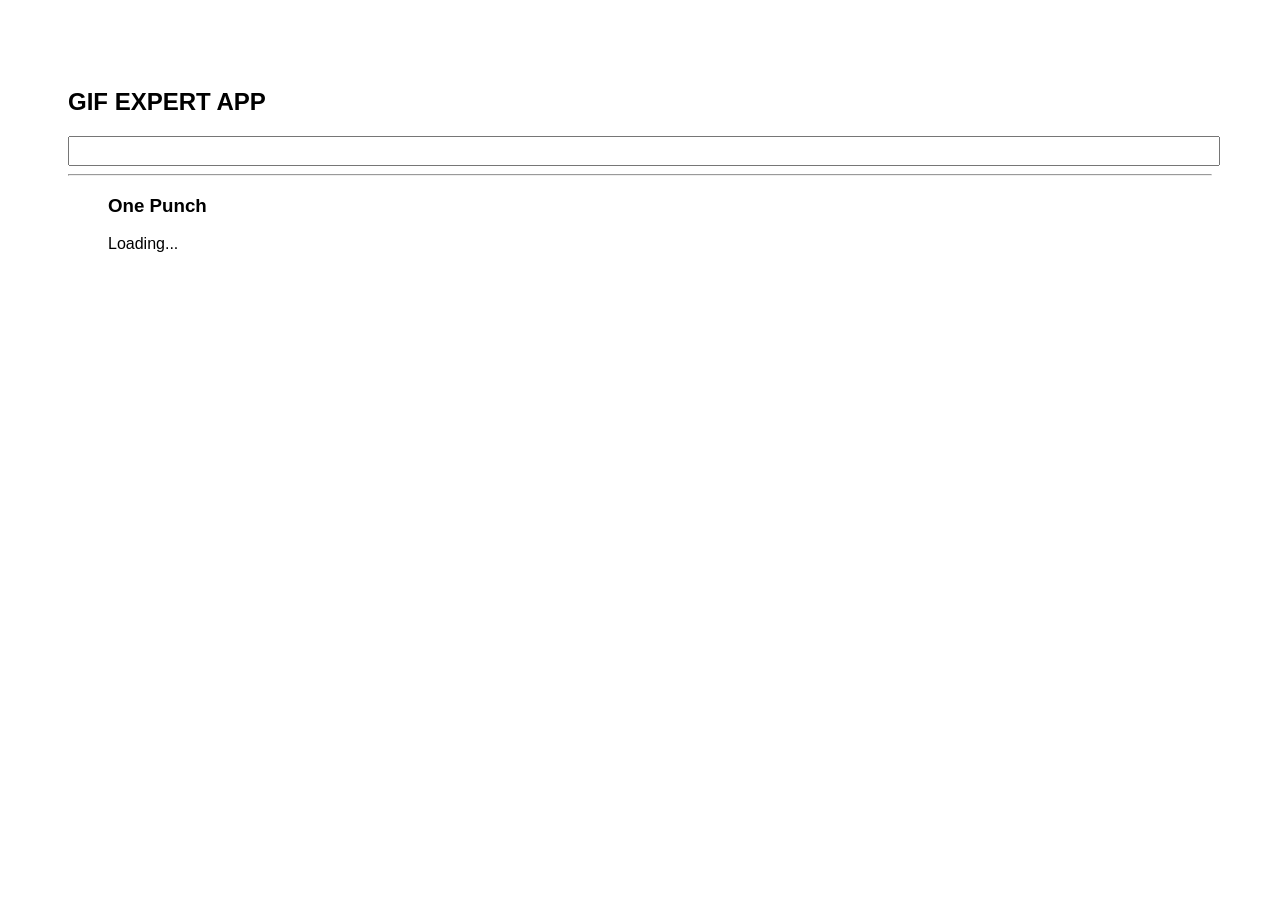
<file: docs/index.html>
<!doctype html>
<html lang="en">

<head>
    <meta charset="utf-8" />
    <link rel="icon" href="./favicon.ico" />
    <meta name="viewport" content="width=device-width,initial-scale=1" />
    <meta name="theme-color" content="#000000" />
    <meta name="description" content="Web site created using create-react-app" />
    <link rel="apple-touch-icon" href="./logo192.png" />
    <link rel="manifest" href="./manifest.json" />
    <link rel="stylesheet" href="https://cdnjs.cloudflare.com/ajax/libs/animate.css/4.1.1/animate.min.css" />
    <title>GifExpertApp</title>
    <link href="./static/css/main.fd9344ab.chunk.css" rel="stylesheet">
</head>

<body><noscript>You need to enable JavaScript to run this app.</noscript>
    <div id="root"></div>
    <script>!function (e) { function r(r) { for (var n, p, f = r[0], i = r[1], l = r[2], c = 0, s = []; c < f.length; c++)p = f[c], Object.prototype.hasOwnProperty.call(o, p) && o[p] && s.push(o[p][0]), o[p] = 0; for (n in i) Object.prototype.hasOwnProperty.call(i, n) && (e[n] = i[n]); for (a && a(r); s.length;)s.shift()(); return u.push.apply(u, l || []), t() } function t() { for (var e, r = 0; r < u.length; r++) { for (var t = u[r], n = !0, f = 1; f < t.length; f++) { var i = t[f]; 0 !== o[i] && (n = !1) } n && (u.splice(r--, 1), e = p(p.s = t[0])) } return e } var n = {}, o = { 1: 0 }, u = []; function p(r) { if (n[r]) return n[r].exports; var t = n[r] = { i: r, l: !1, exports: {} }; return e[r].call(t.exports, t, t.exports, p), t.l = !0, t.exports } p.m = e, p.c = n, p.d = function (e, r, t) { p.o(e, r) || Object.defineProperty(e, r, { enumerable: !0, get: t }) }, p.r = function (e) { "undefined" != typeof Symbol && Symbol.toStringTag && Object.defineProperty(e, Symbol.toStringTag, { value: "Module" }), Object.defineProperty(e, "__esModule", { value: !0 }) }, p.t = function (e, r) { if (1 & r && (e = p(e)), 8 & r) return e; if (4 & r && "object" == typeof e && e && e.__esModule) return e; var t = Object.create(null); if (p.r(t), Object.defineProperty(t, "default", { enumerable: !0, value: e }), 2 & r && "string" != typeof e) for (var n in e) p.d(t, n, function (r) { return e[r] }.bind(null, n)); return t }, p.n = function (e) { var r = e && e.__esModule ? function () { return e.default } : function () { return e }; return p.d(r, "a", r), r }, p.o = function (e, r) { return Object.prototype.hasOwnProperty.call(e, r) }, p.p = "/"; var f = this["webpackJsonpgif-expert-app"] = this["webpackJsonpgif-expert-app"] || [], i = f.push.bind(f); f.push = r, f = f.slice(); for (var l = 0; l < f.length; l++)r(f[l]); var a = i; t() }([])</script>
    <script src="./static/js/2.49446f5b.chunk.js"></script>
    <script src="./static/js/main.0a2cf78b.chunk.js"></script>
</body>

</html>
</file>
<file: docs/static/css/main.fd9344ab.chunk.css>
*{font-family:Helvetica,Arial,sans-serif}body{padding:60px}input{color:grey;font-size:1.3rem;width:100%}.card-grid{display:flex;flex-direction:row;flex-wrap:wrap}.card{align-content:center;border:1px solid grey;border-radius:6px;margin-bottom:10px;margin-right:10px;overflow:hidden}.card p{padding:5px;text-align:center}.card img{max-height:170px}
/*# sourceMappingURL=main.fd9344ab.chunk.css.map */
</file>
